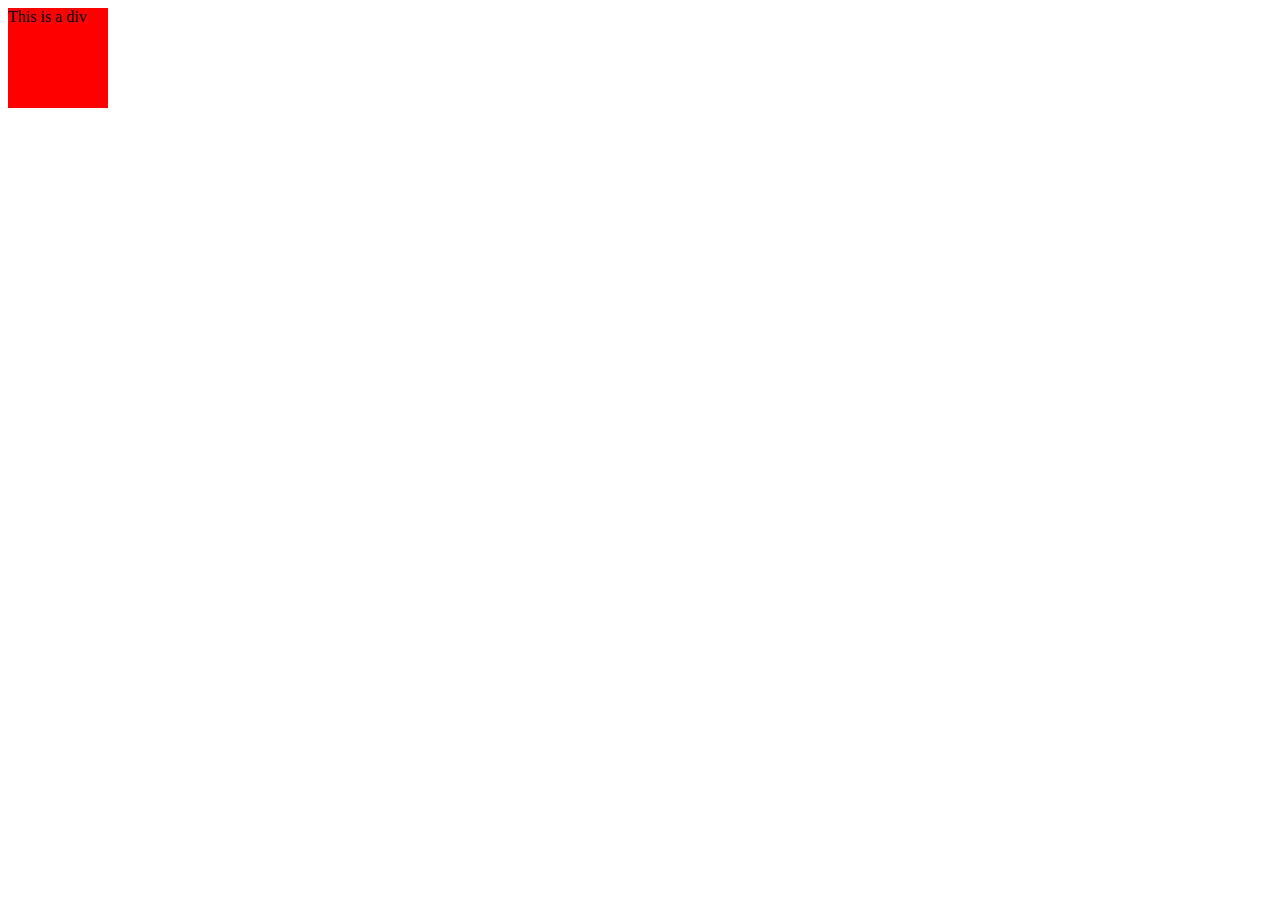
<file: Taller_FrontEnd/Punto_10.html>
<!DOCTYPE html>
<html lang="en">
<head>
    <meta charset="UTF-8">
    <meta http-equiv="X-UA-Compatible" content="IE=edge">
    <meta name="viewport" content="width=device-width, initial-scale=1.0">
    <link rel="stylesheet" href="CSS/P10.css">
    <title>Document</title>
</head>
<body>
    <!-- PUNTO 10 -->
    <div>This is a div</div>
</body>
</html>
</file>
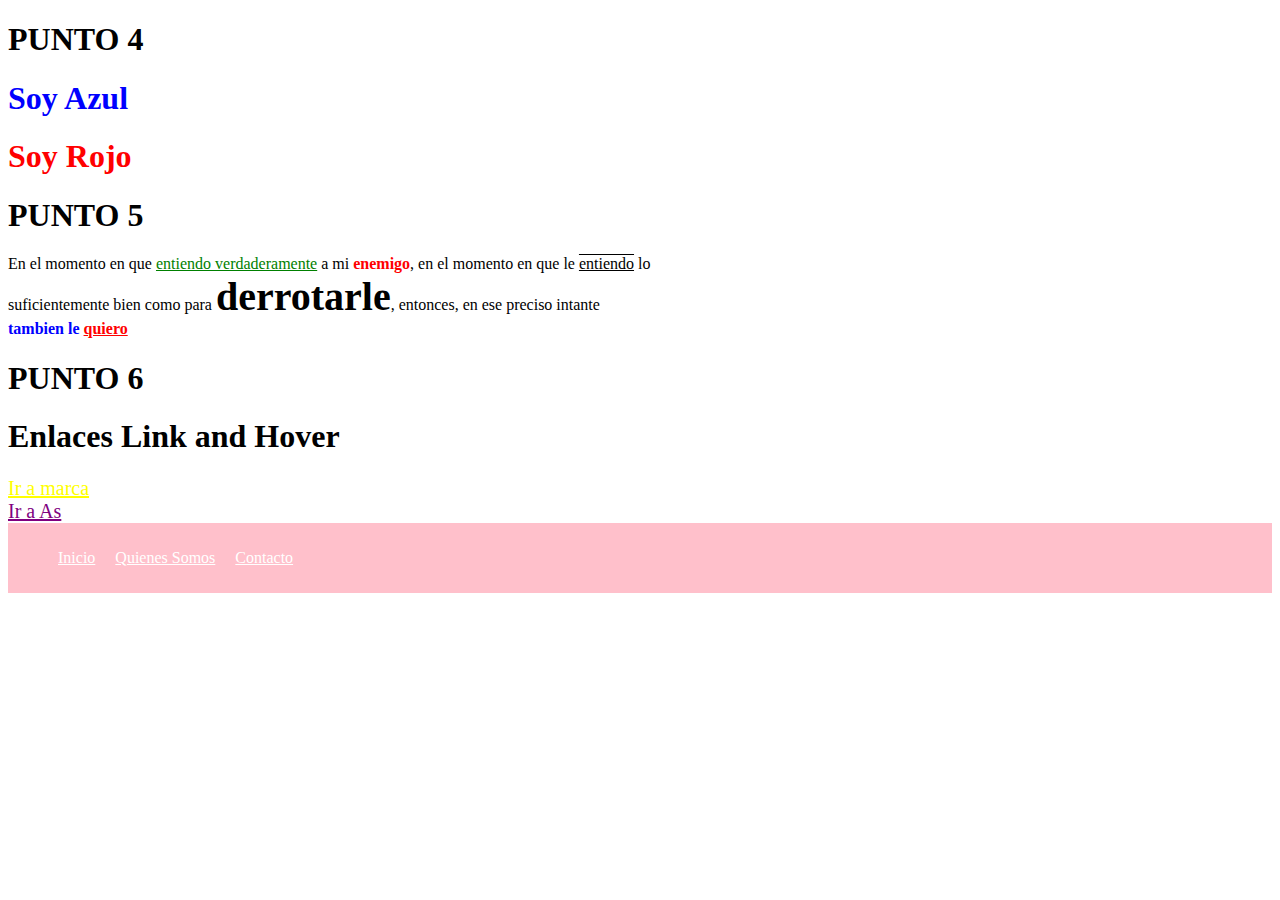
<file: Taller_FrontEnd/Puntos_Taller.html>
<!DOCTYPE html>
<html lang="en">
<head>
    <meta charset="UTF-8">
    <meta http-equiv="X-UA-Compatible" content="IE=edge">
    <meta name="viewport" content="width=device-width, initial-scale=1.0">
    <link rel="stylesheet" href="CSS/style.css">
    <title>Document</title>
</head>
<body>
    <!-- Punto 4-->
    <h1>PUNTO 4</h1>
    <h1 class="p4_blue">Soy Azul</h1>
    <h1 class="p4_red">Soy Rojo</h1>
    <!--PUNTO 5-->
    <h1>PUNTO 5</h1>
    <p>En el momento en que <span class="p5_green">entiendo verdaderamente</span> a mi <span 
        class="p5_red">enemigo</span>, en el momento en que le <span class="p5_ul_ul">entiendo</span> lo<br> 
        suficientemente bien como para <span class="p5_big">derrotarle</span>, entonces, en ese preciso intante<br> 
        <span class="p5_blue">tambien le </span> <span class="p5_red_ul">quiero</span> </p>
    <!--PUNTO 6 -->
    <h1>PUNTO 6</h1>
    <h1>Enlaces Link and Hover</h1>
    <a class="p6_yellow" href="https://www.marca.com" target="_blank">Ir a marca</a> <br>
    <a class="p6_purple" href="https://colombia.as.com" target="_blank">Ir a As</a>
    
    <!-- PUNTO 7 -->
        <nav class="p7_nav">
            <ul>
                <li>
                    <a href="">Inicio</a>
                </li>
                <li>
                    <a href="">Quienes Somos</a>
                </li>
                <li>
                    <a href="">Contacto</a>
                </li>
            </ul>
        </nav>
</body>
</html>
</file>
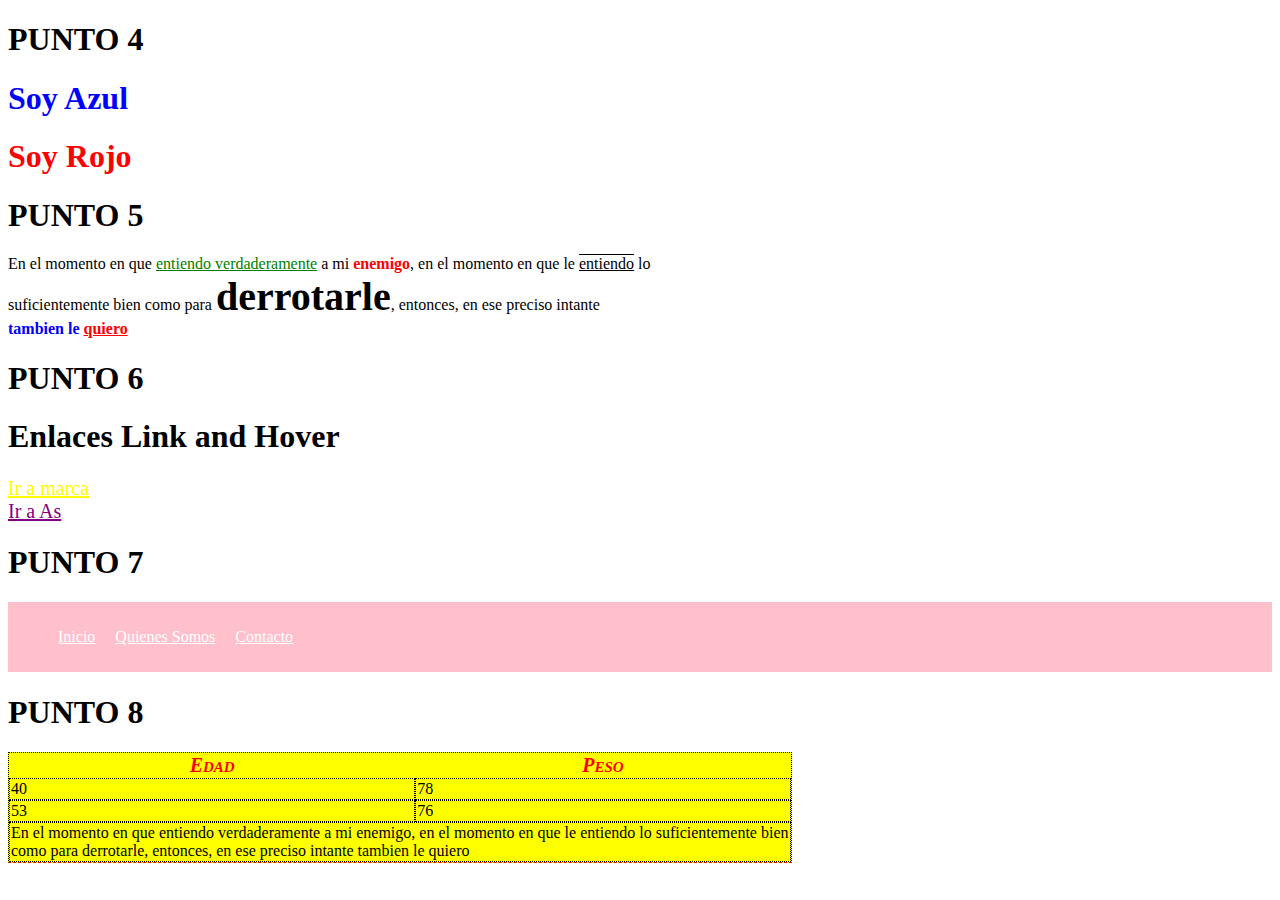
<file: Taller_FrontEnd/Puntos_Taller_(4 - 8).html>
<!DOCTYPE html>
<html lang="en">
<head>
    <meta charset="UTF-8">
    <meta http-equiv="X-UA-Compatible" content="IE=edge">
    <meta name="viewport" content="width=device-width, initial-scale=1.0">
    <link rel="stylesheet" href="CSS/style.css">
    <title>Document</title>
</head>
<body>
    <!-- Punto 4 -->
    <h1>PUNTO 4</h1>
    <h1 class="p4_blue">Soy Azul</h1>
    <h1 class="p4_red">Soy Rojo</h1>
    <!--PUNTO 5 -->
    <h1>PUNTO 5</h1>
    <p>En el momento en que <span class="p5_green">entiendo verdaderamente</span> a mi <span 
        class="p5_red">enemigo</span>, en el momento en que le <span class="p5_ul_ul">entiendo</span> lo<br> 
        suficientemente bien como para <span class="p5_big">derrotarle</span>, entonces, en ese preciso intante<br> 
        <span class="p5_blue">tambien le </span> <span class="p5_red_ul">quiero</span> </p>
    <!--PUNTO 6 -->
    <h1>PUNTO 6</h1>
    <h1>Enlaces Link and Hover</h1>
    <a class="p6_yellow" href="https://www.marca.com" target="_blank">Ir a marca</a> <br>
    <a class="p6_purple" href="https://colombia.as.com" target="_blank">Ir a As</a>
    
    <!-- PUNTO 7 -->
    <h1>PUNTO 7</h1>
        <nav class="p7_nav">
            <ul>
                <li>
                    <a href="">Inicio</a>
                </li>
                <li>
                    <a href="">Quienes Somos</a>
                </li>
                <li>
                    <a href="">Contacto</a>
                </li>
            </ul>
        </nav>
    <!-- PUNTO 8 -->
    <h1>PUNTO 8</h1>
    <table class="p8_table">
        <thead>
            <th>Edad</th>
            <th>Peso</th>
        </thead>
        <tr>
            <td>40</td>
            <td>78</td>
        </tr>
        <tr>
            <td>53</td>
            <td>76</td>
        </tr>
        <tr>
            <td colspan="2">En el momento en que entiendo verdaderamente a mi enemigo, en el momento en que le entiendo lo
                suficientemente bien<br>como para derrotarle, entonces, en ese preciso intante
                tambien le quiero
            </td>
        </tr>
    </table>
</body>
</html>
</file>
<file: Taller_FrontEnd/CSS/P10.css>
div {
    width: 100px;
    height: 100px;
    position: relative;
    background-color: red;
    animation-name: example;
    animation-duration: 2s;
    animation-iteration-count: infinite;
}
@keyframes example {
    0% {background-color: red; left:0px;}
    50% {background-color: yellow; left:200px;}
    100% {background-color: red; left:0px;}
}
</file>
<file: Taller_FrontEnd/CSS/style.css>
/*PUNTO 4*/
.p4_blue{
    color: blue;
}
.p4_red{
color: red;
}
/*PUNTO 5*/
.p5_green{
    text-decoration: underline;
    color:  green;
}
.p5_red{
    color: red;
    font-weight: bold;
}
.p5_ul_ul{
    text-decoration: underline overline;
}
.p5_big{
    font-size: 40px;
    font-weight: bold;
}
.p5_blue{
    color: blue;
    font-weight: bold;
}
.p5_red_ul{
    text-decoration: underline;
    color: red;
    font-weight: bold;
}
/*PUNTO 6*/
.p6_yellow{
    font-size:  20px;
    color: yellow;
}
.p6_purple{
    font-size: 20px;
    color: purple;
}
/* PUNTO 7*/
.p7_nav{
    background-color: pink;
}
.p7_nav ul{
    display: inline-flex;
}
.p7_nav li{
    list-style: none;
    padding: 10px;
}
.p7_nav li:hover{
    background-color: blue;
}
.p7_nav a{
    color: white;
}
/* PUNTO 8*/
.p8_table{
    background-color: yellow;
    border: 1px dotted;
    border-bottom: 1px red dashed;
    border-spacing: 0px;
}
.p8_table thead th{
    color: red;
    font-style: italic;
    font-size: 15px;
    text-transform: uppercase;
}
.p8_table thead th::first-letter{
    font-size: 20px;
    font-weight: bold;
}
.p8_table td{
    border: 1px dotted;
}
</file>
